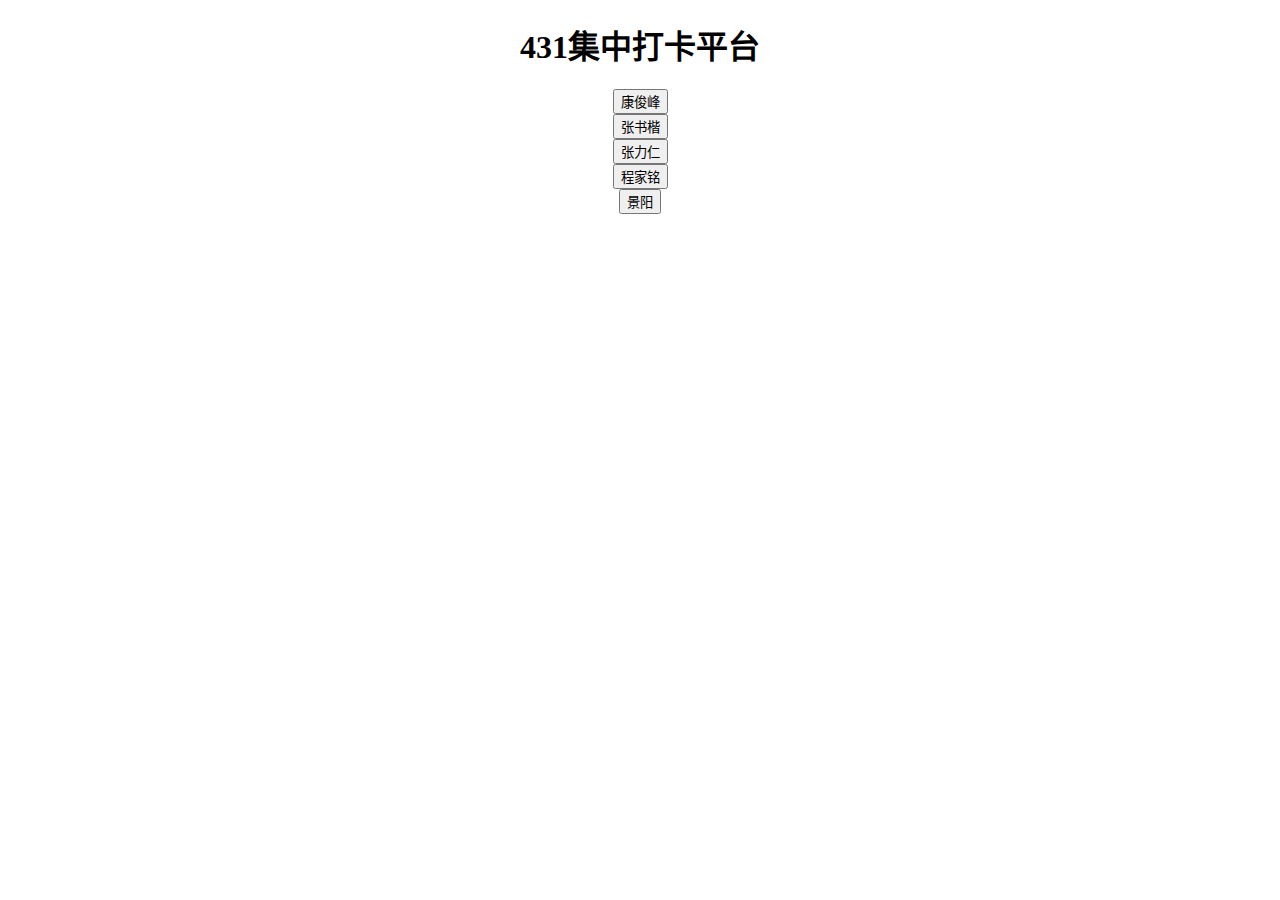
<file: daka.html>
<!DOCTYPE html>
<html lang="zh-cn">
<head>
<title>431打卡系统</title>
<script>
    function daka(nm){
        fetch(`https://service-b0a47ksp-1253721708.bj.apigw.tencentcs.com/release/auto_daka_${nm}`)
        .then(res=>res.json())
        .then(txt=>alert(txt.m))
        .catch(e=>alert(e))
    }
</script>
</head>
<body>
    <center><h1>431集中打卡平台</h1></center>
    <center><button onClick="daka('kjf')">康俊峰</button></center>
    <center><button onClick="daka('zsk')">张书楷</button></center>
    <center><button onClick="daka('zlr')">张力仁</button></center>
    <center><button onClick="daka('cjm')">程家铭</button></center>
    <center><button onClick="daka('jy')">景阳</button></center>
</body>
</html>
</file>
